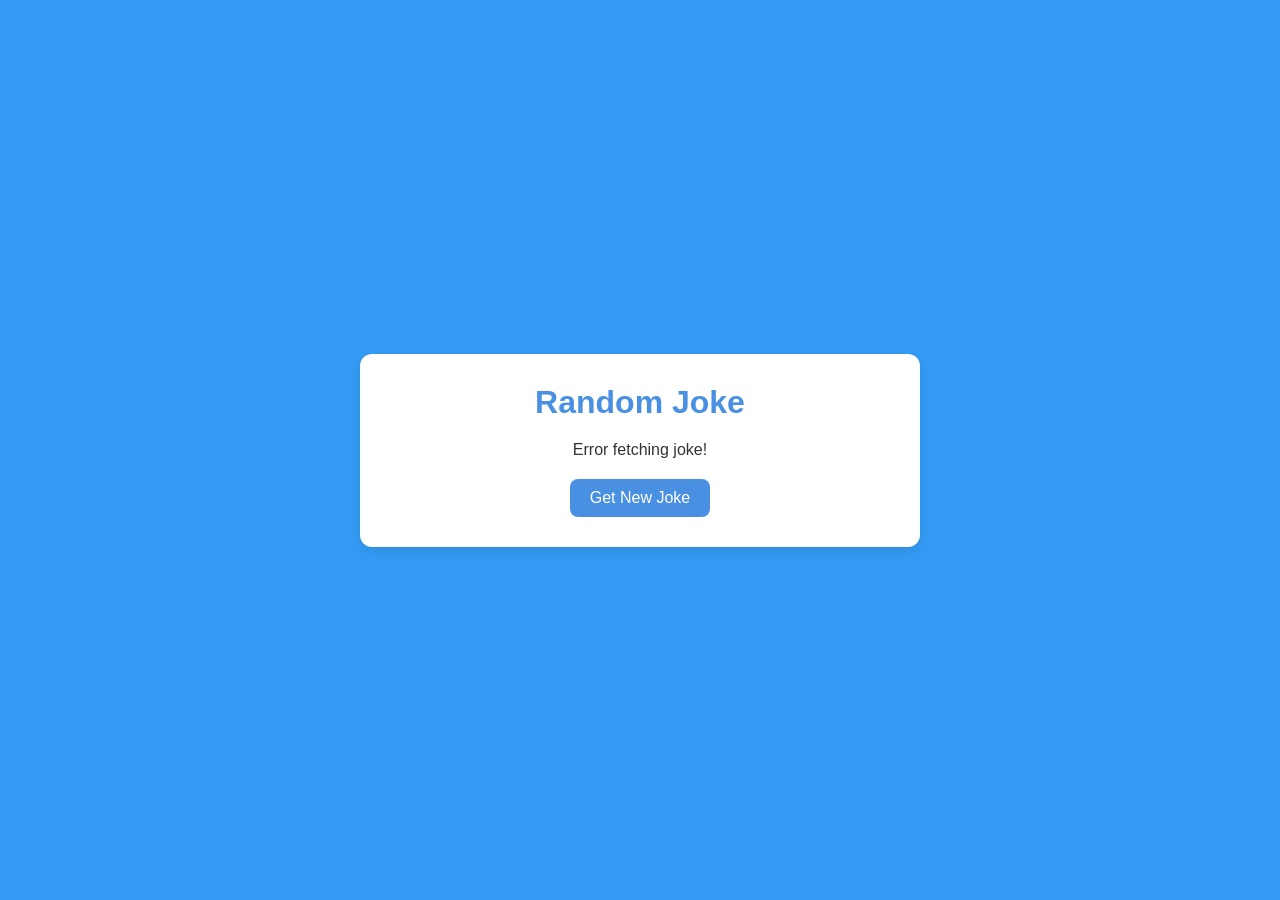
<file: index.html>
<!DOCTYPE html>
<html>
<head>
  <title>Joke App</title>
  <style>
    body, h1, p {
      margin: 0;
      padding: 0;
    }

    body {
      font-family: Arial, sans-serif;
      background: #349bf5; /* light pastel background */
      color: #333;
      display: flex;
      justify-content: center;
      align-items: center;
      height: 100vh;
    }

    .container {
      text-align: center;
      background: #ffffff;
      padding: 30px;
      border-radius: 12px;
      box-shadow: 0 4px 12px rgba(0,0,0,0.1);
      max-width: 500px;
      width: 90%;
    }

    h1 {
      color: #4a90e2;
      margin-bottom: 20px;
    }

    #joke p {
      font-size: 18px;
      margin: 10px 0;
    }

    #joke strong {
      color: #2c3e50;
    }

    button {
      margin-top: 20px;
      padding: 10px 20px;
      font-size: 16px;
      background: #4a90e2;
      color: white;
      border: none;
      border-radius: 8px;
      cursor: pointer;
      transition: background 0.3s ease;
    }

    button:hover {
      background: #357ab8;
    }

    /* Spinner styles */
    .spinner {
      border: 4px solid #f3f3f3;
      border-top: 4px solid #4a90e2;
      border-radius: 50%;
      width: 30px;
      height: 30px;
      animation: spin 1s linear infinite;
      margin: 20px auto;
    }

    @keyframes spin {
      0% { transform: rotate(0deg); }
      100% { transform: rotate(360deg); }
    }

    /* Fade-in effect */
    .fade-in {
      animation: fadeIn 1s ease-in;
    }

    @keyframes fadeIn {
      from { opacity: 0; transform: translateY(10px); }
      to { opacity: 1; transform: translateY(0); }
    }
  </style>
</head>
<body>
  <div class="container">
    <h1>Random Joke</h1>
    <div id="joke"></div>
    <button onclick="getJoke()">Get New Joke</button>
  </div>

  <script>
    async function getJoke() {
      const jokeDiv = document.getElementById("joke");
      // Show spinner while loading
      jokeDiv.innerHTML = '<div class="spinner"></div>';

      try {
        const response = await fetch("https://official-joke-api.appspot.com/random_joke");
        const joke = await response.json();

        // Apply fade-in effect when showing joke
        jokeDiv.innerHTML = `
          <div class="fade-in">
            <p><strong>${joke.setup}</strong></p>
            <p>${joke.punchline}</p>
          </div>
        `;
      } catch (err) {
        jokeDiv.innerText = "Error fetching joke!";
      }
    }

    // Load first joke automatically
    getJoke();
  </script>
</body>
</html>
</file>
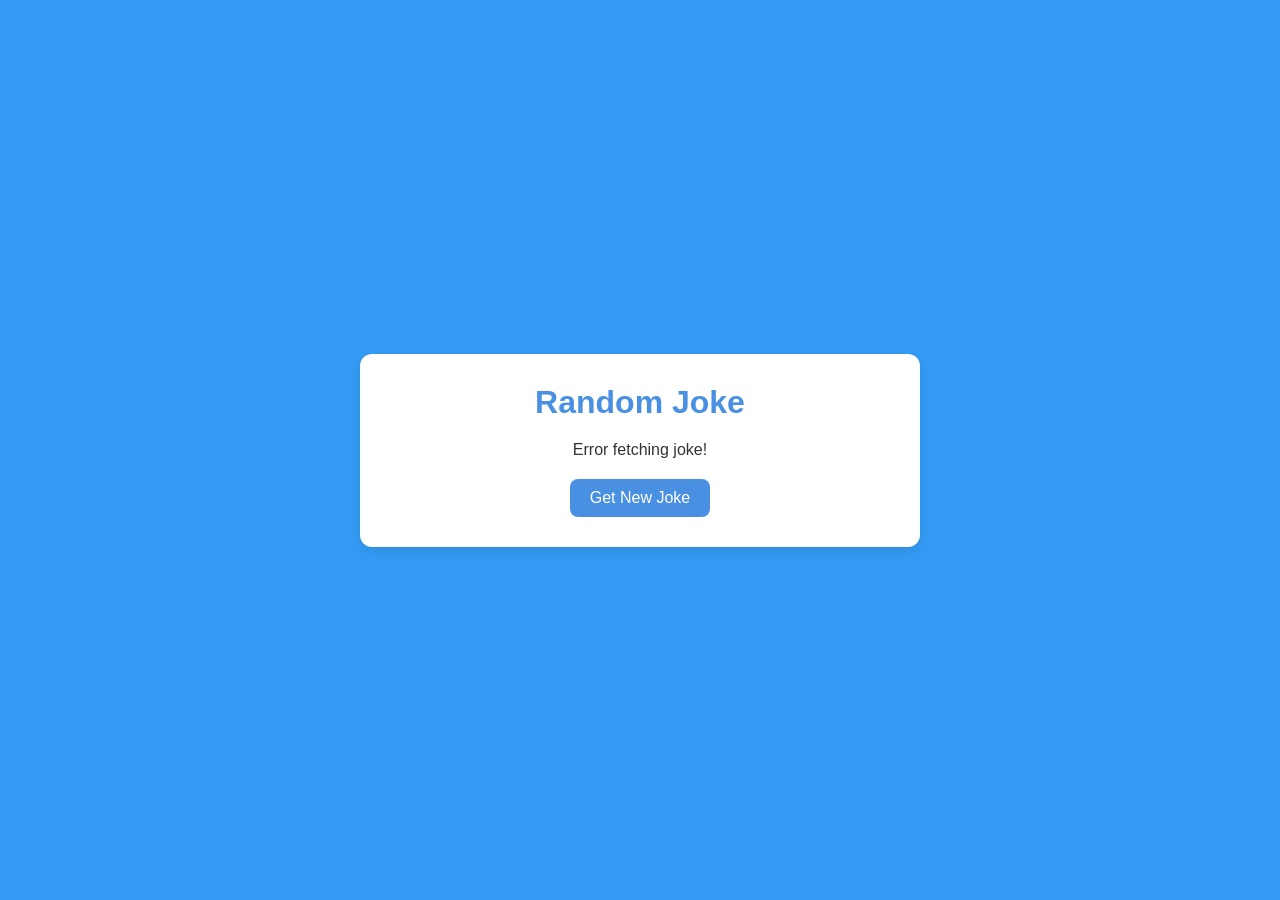
<file: joke generation app.html>
<!DOCTYPE html>
<html>
<head>
  <title>Joke App</title>
  <style>
    body, h1, p {
      margin: 0;
      padding: 0;
    }

    body {
      font-family: Arial, sans-serif;
      background: #349bf5; /* light pastel background */
      color: #333;
      display: flex;
      justify-content: center;
      align-items: center;
      height: 100vh;
    }

    .container {
      text-align: center;
      background: #ffffff;
      padding: 30px;
      border-radius: 12px;
      box-shadow: 0 4px 12px rgba(0,0,0,0.1);
      max-width: 500px;
      width: 90%;
    }

    h1 {
      color: #4a90e2;
      margin-bottom: 20px;
    }

    #joke p {
      font-size: 18px;
      margin: 10px 0;
    }

    #joke strong {
      color: #2c3e50;
    }

    button {
      margin-top: 20px;
      padding: 10px 20px;
      font-size: 16px;
      background: #4a90e2;
      color: white;
      border: none;
      border-radius: 8px;
      cursor: pointer;
      transition: background 0.3s ease;
    }

    button:hover {
      background: #357ab8;
    }

    /* Spinner styles */
    .spinner {
      border: 4px solid #f3f3f3;
      border-top: 4px solid #4a90e2;
      border-radius: 50%;
      width: 30px;
      height: 30px;
      animation: spin 1s linear infinite;
      margin: 20px auto;
    }

    @keyframes spin {
      0% { transform: rotate(0deg); }
      100% { transform: rotate(360deg); }
    }

    /* Fade-in effect */
    .fade-in {
      animation: fadeIn 1s ease-in;
    }

    @keyframes fadeIn {
      from { opacity: 0; transform: translateY(10px); }
      to { opacity: 1; transform: translateY(0); }
    }
  </style>
</head>
<body>
  <div class="container">
    <h1>Random Joke</h1>
    <div id="joke"></div>
    <button onclick="getJoke()">Get New Joke</button>
  </div>

  <script>
    async function getJoke() {
      const jokeDiv = document.getElementById("joke");
      // Show spinner while loading
      jokeDiv.innerHTML = '<div class="spinner"></div>';

      try {
        const response = await fetch("https://official-joke-api.appspot.com/random_joke");
        const joke = await response.json();

        // Apply fade-in effect when showing joke
        jokeDiv.innerHTML = `
          <div class="fade-in">
            <p><strong>${joke.setup}</strong></p>
            <p>${joke.punchline}</p>
          </div>
        `;
      } catch (err) {
        jokeDiv.innerText = "Error fetching joke!";
      }
    }

    // Load first joke automatically
    getJoke();
  </script>
</body>
</html>
</file>
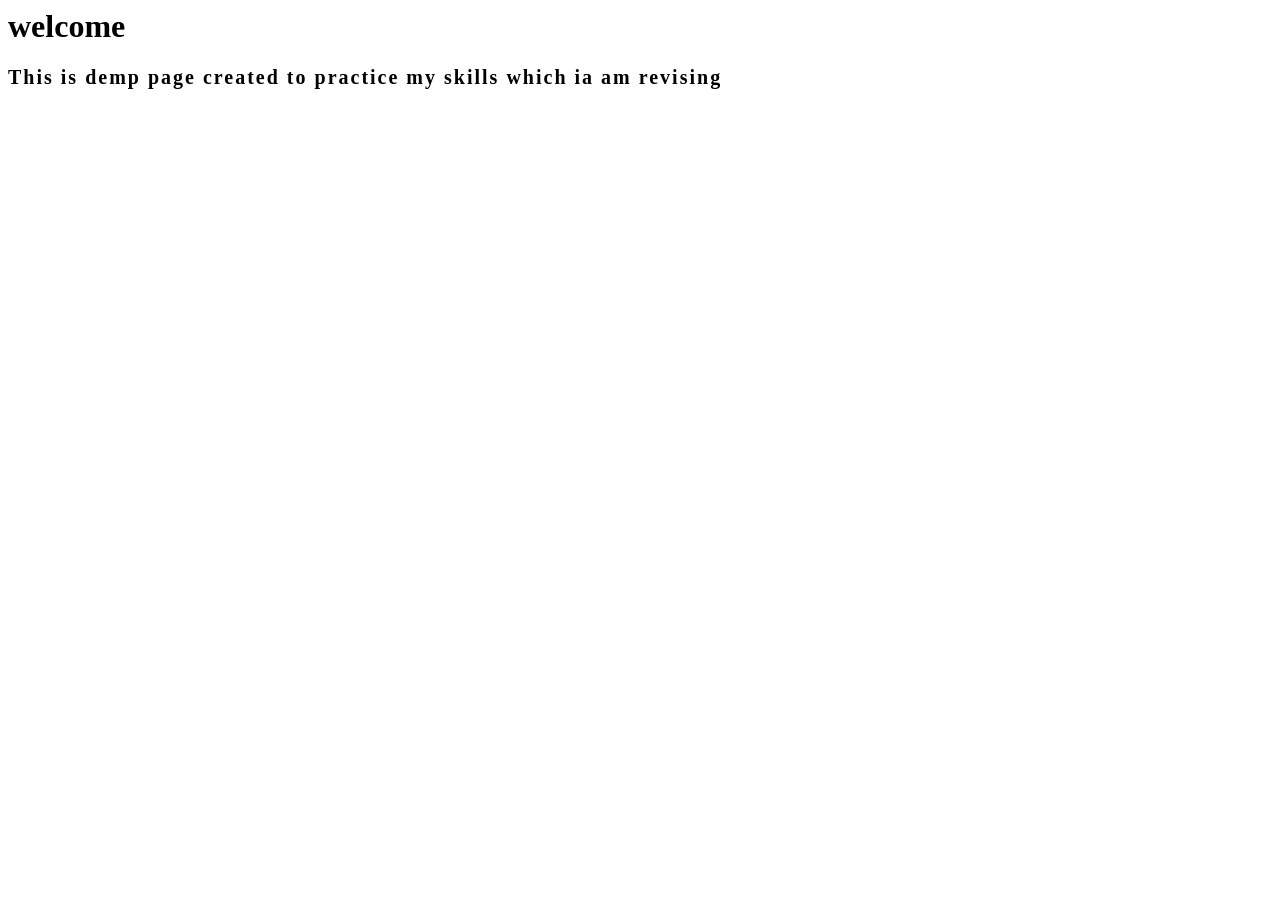
<file: viralscript.html>
<html>
  <head>
    <title>
      welcome
    </title>
    <style>
      p{
        font-size:20px;
        font-weight:bold;
        color:black;
        letter-spacing:2px;
    </style>
  </head>
  <head>
  <h1> welcome </h1> 
    <p>This is demp page created to practice my skills which ia am revising</p>
  </head>
</html>
</file>
